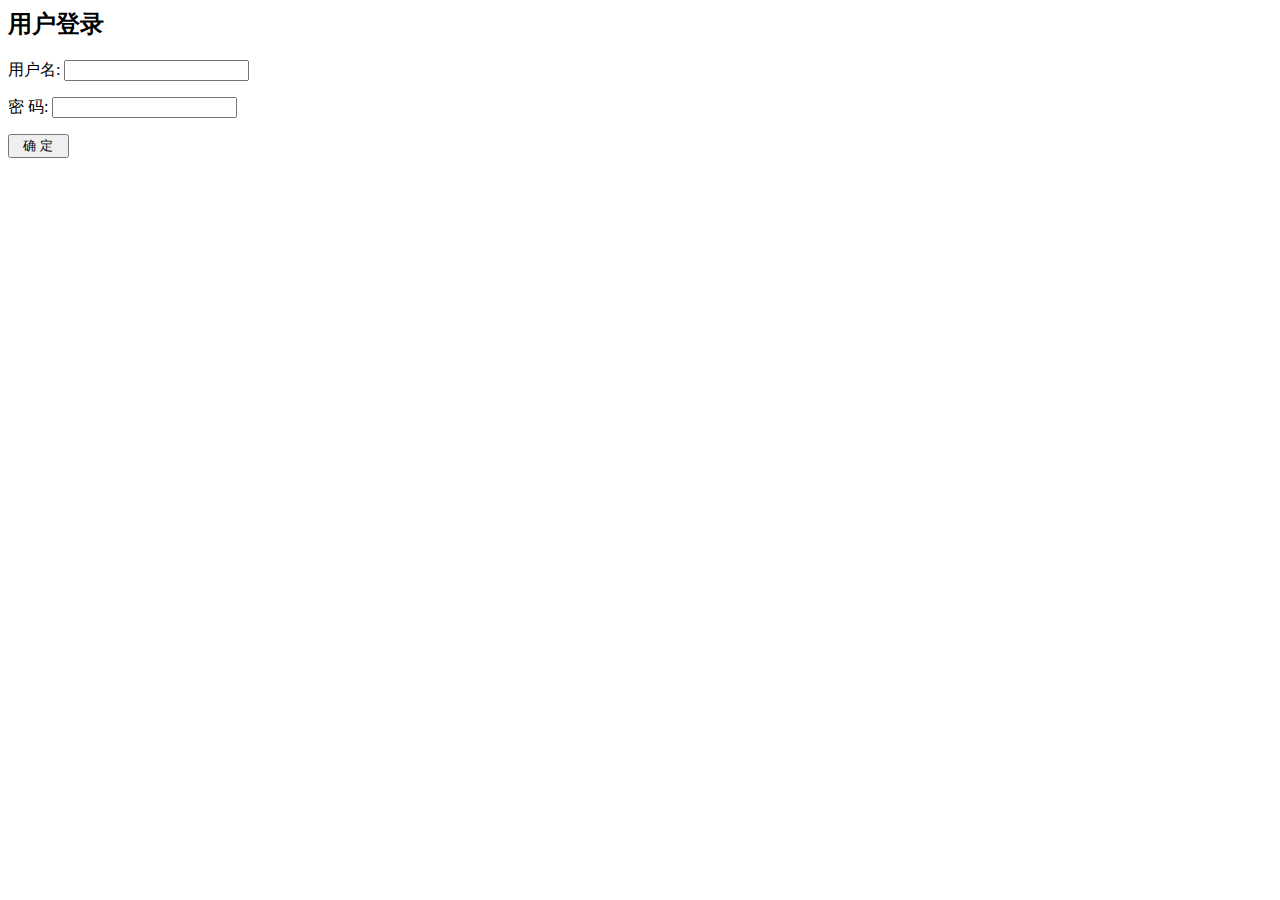
<file: login/login.html>
﻿<html>  
<!-- 负责收集用户填写的登录信息 -->

<head><meta charset="utf-8"></head>  

<body>
<h2>用户登录</h2>

<form name="LoginForm" method="post" action="login.php" onSubmit="return InputCheck(this)">  
<p>  
<label for="username" class="label">用户名:</label>  
<input id="username" name="username" type="text" class="input" />  
<p/>  

<p>  
<label for="password" class="label">密 码:</label>  
<input id="password" name="password" type="password" class="input" />  
<p/>  

<p>  
<input type="submit" name="submit" value="  确 定  " class="left" />  
</p>  
</form>  

<!--
参考来源：http://www.php.cn/php-weizijiaocheng-381914.html
-->
</body></html>
</file>
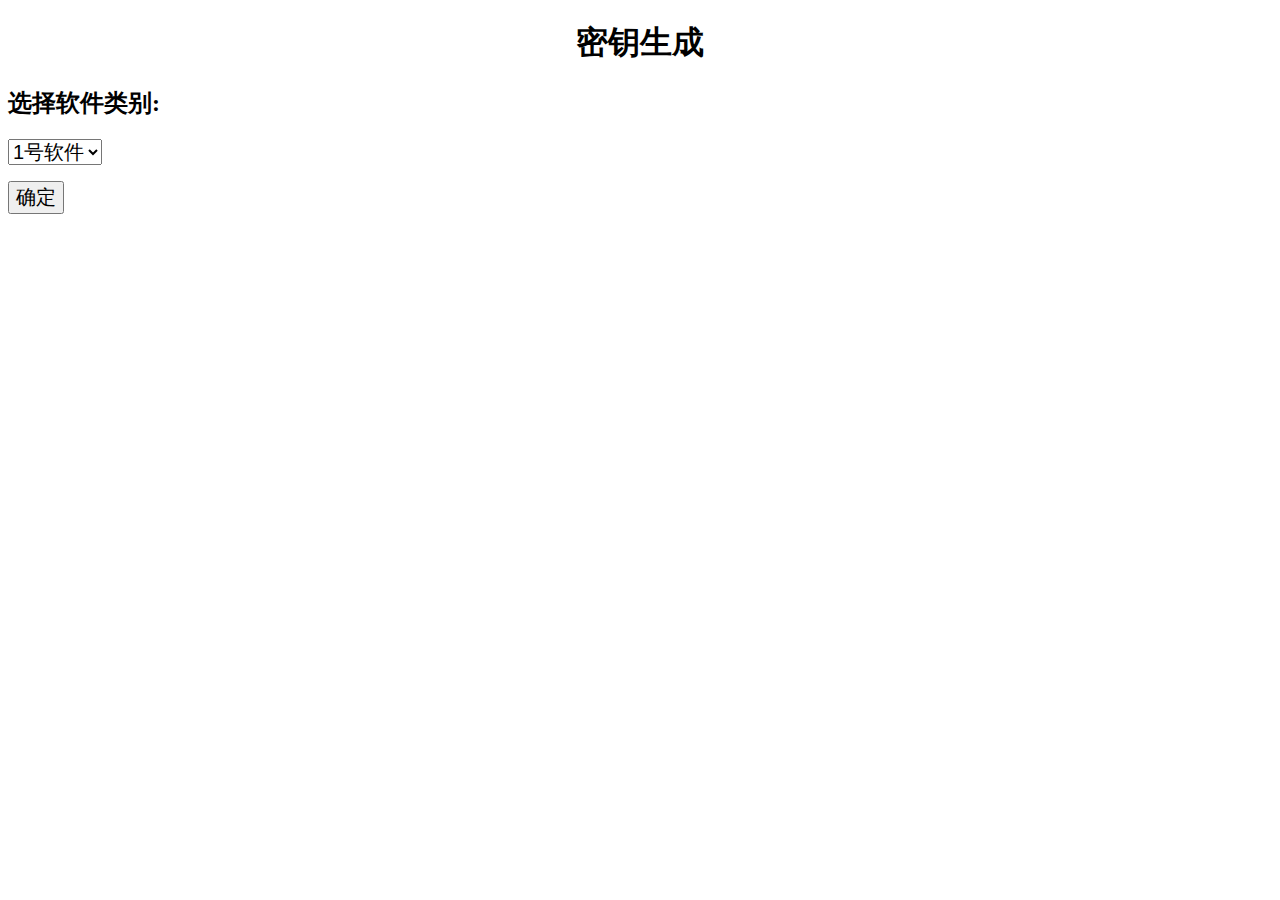
<file: djangoTest2Mysql/templates/key.html>
<!DOCTYPE html>
<html lang="en">
<head>
    <meta charset="UTF-8">
    <title>密钥生成</title>
    <style>
        input,select,option{
            font-size: 20px;
            text-align: left;
        }
    </style>
</head>
<body>
<h1 style="text-align: center">密钥生成</h1>
<form action="getKey">
    <p>
        <h2>选择软件类别:</h2>
        <select name="softwareType">
            <option value="software1" selected="selected">1号软件</option>
            <option value="software2">2号软件</option>
        </select>
    </p>
    <input type="button" value="确定">
</form>

</body>
</html>
</file>
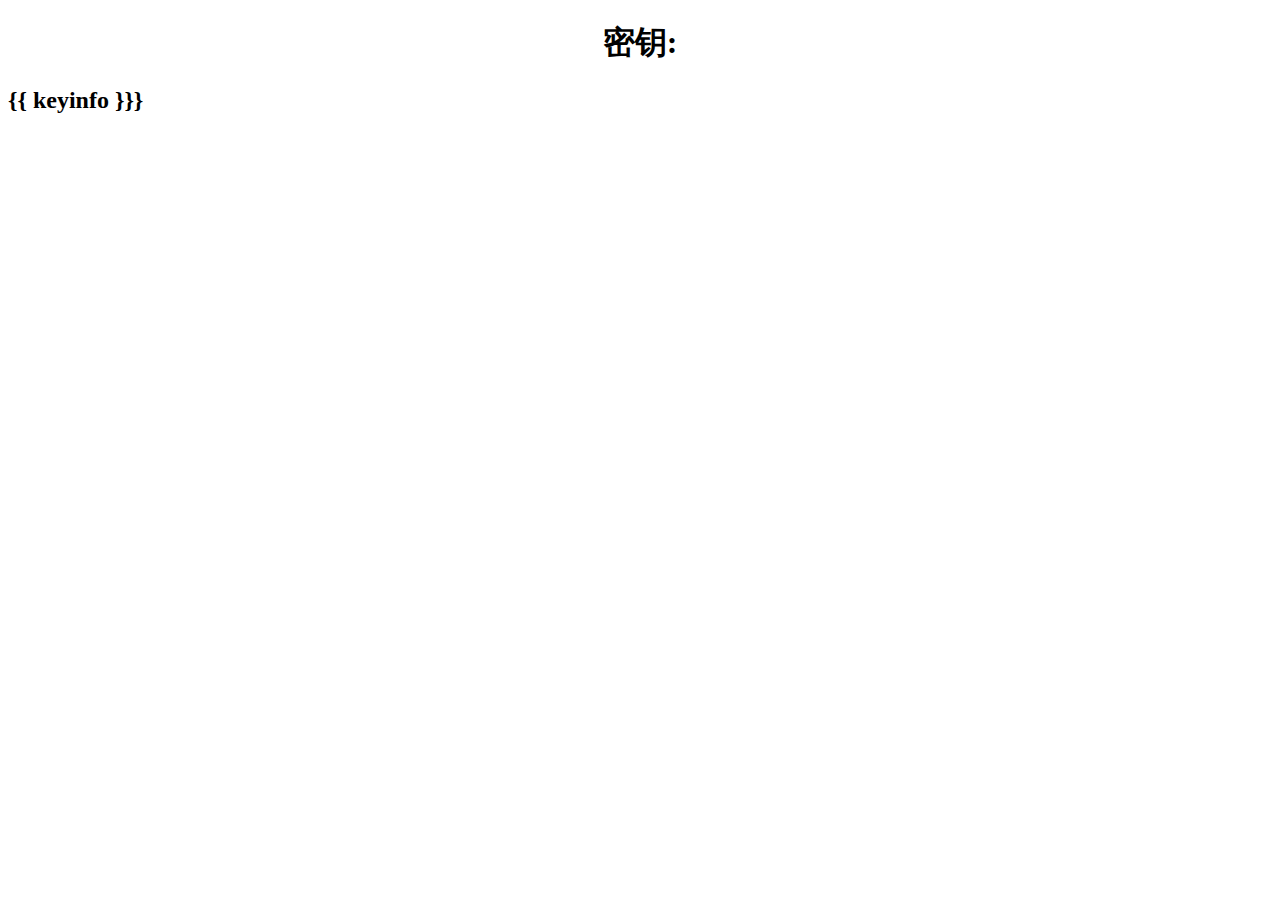
<file: djangoTest2Mysql/templates/showKey.html>
<!DOCTYPE html>
<html lang="en">
<head>
    <meta charset="UTF-8">
    <title>showKey</title>
    <style>
        h1{
            text-align: center;
        }
    </style>
</head>
<body>
<h1>密钥:</h1>
<h2>{{ keyinfo }}}</h2>
</body>
</html>
</file>
